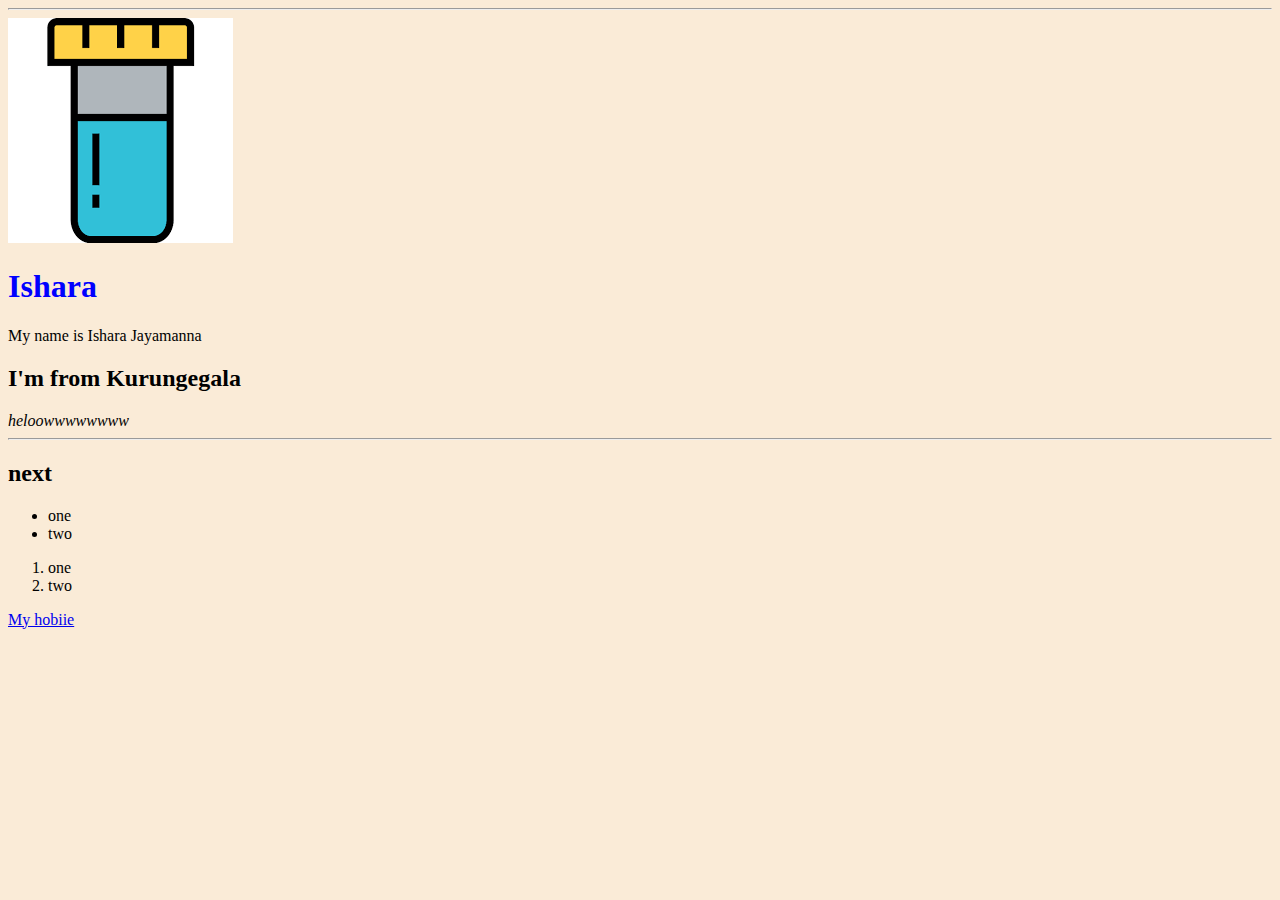
<file: index.html>
<!DOCTYPE html>

<html>
  <head>
    <meta charset="UTF-8">
    <link rel="stylesheet" href="css/style.css">
    

  </head>
  <hr>
    <img alt="my pic"src="images/profile.png">
    <h1>
      Ishara
    </h1>
    <p> My name is Ishara Jayamanna </p>

    <p> <h2> I'm from Kurungegala </h2>  </p>
    <em>      heloowwwwwwww    </em>
    <hr>
    <h2>
      next 
    </h2>
    <ul>
      <li>    one         </li>
      <li>    two         </li>
    </ul>
    <ol>
      <li>    one         </li>
      <li>    two         </li> 
    </ol>

    <a href="hobbies.html"> My hobiie </a> 
  </body>
</html>
</file>
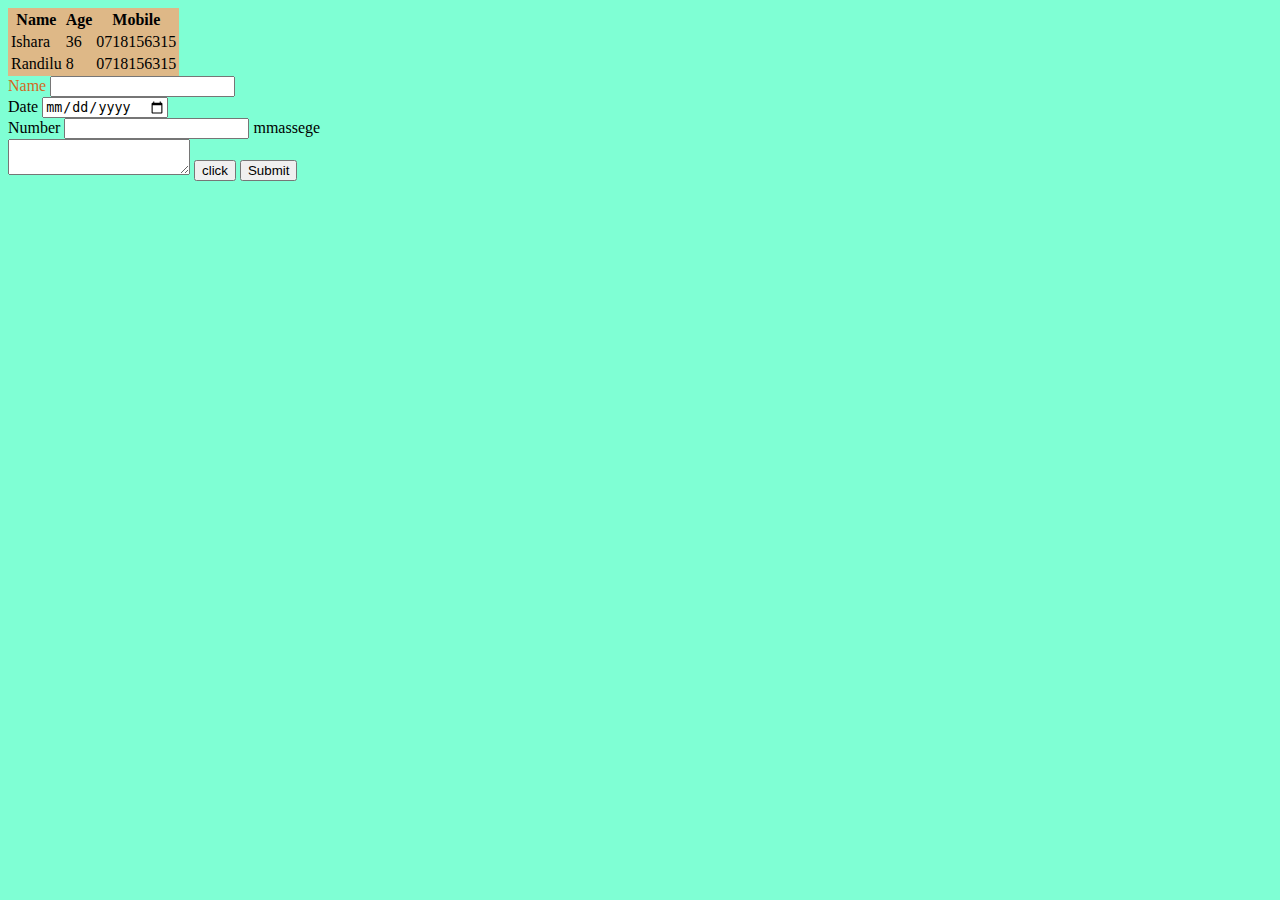
<file: contact.html>
<html>
<Body style="background-color: aquamarine;">

<table style="background-color: burlywood;">
    <thead>
        <tr>
            <th> Name </th>
            <th> Age </th>
            <th> Mobile </th>
         </tr>
    </thead>
  
<tbody>
    <tr>
        <td> Ishara </td>
        <td> 36 </td>
        <td> 0718156315 </td>
     </tr>
     <tr>
        <td> Randilu </td>
        <td> 8 </td>
        <td> 0718156315 </td>
     </tr>

</tbody>
 </table>

 <form >
     <label style="color: chocolate;"> Name </label>
    <input type="text"> <br>

    <label> Date </label>
    <input type="date">
    <br>

    <label> Number </label>
    <input type="number">

    <llable >
        mmassege
    </llable>
    <br>

    <textarea>

    </textarea>

<button>
<label>
    click
</label>

</button>
<input type="submit">



 </form>



</Body>

</html>
</file>
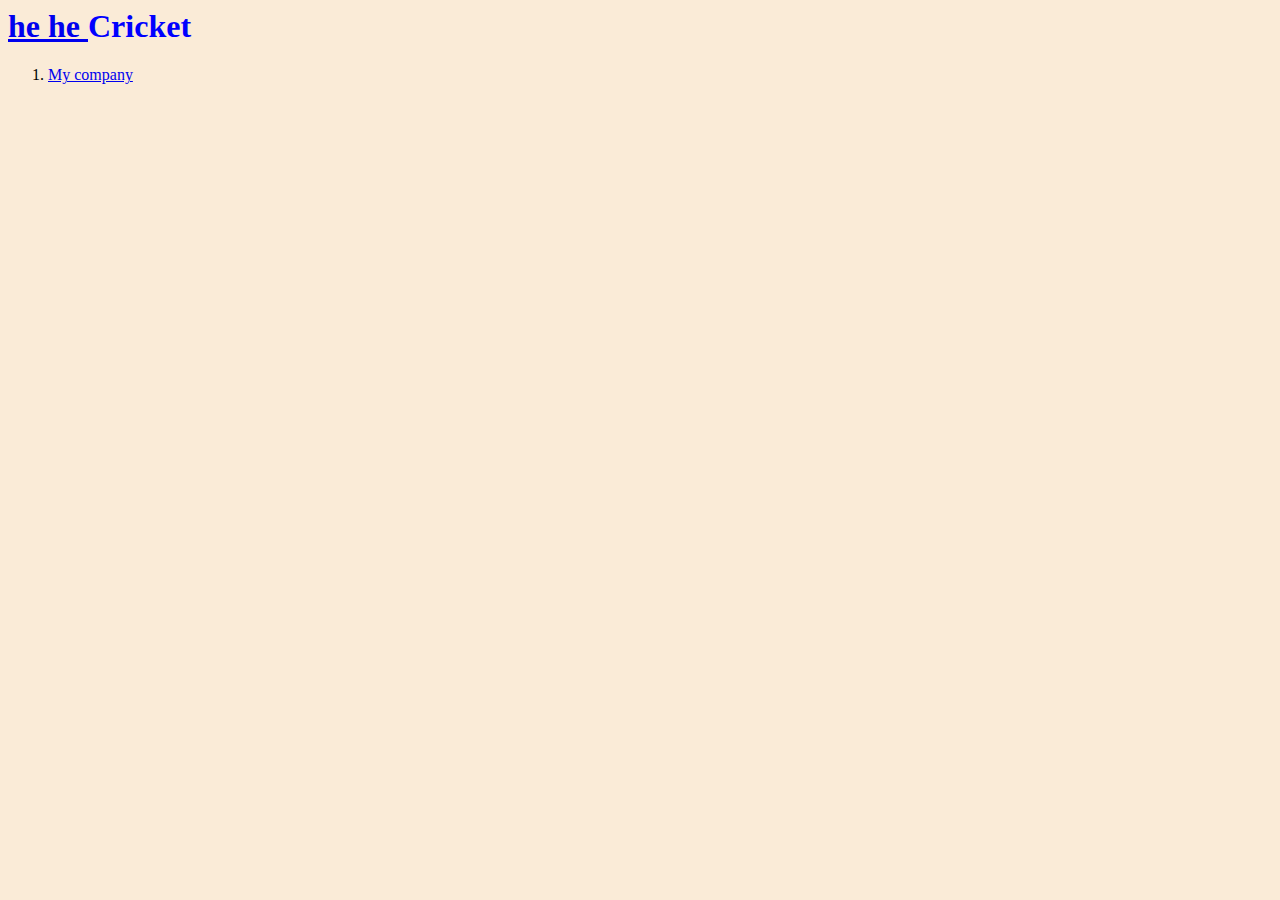
<file: hobbies.html>
<html>

    <link rel="stylesheet" href="css/style.css">
<title>
    Honbiee
</title>
<body>
    <h1><a href="http://www.cricinfo.com"> he he </a> Cricket </h1>
    <ol>
<li>
    <a href="https://www.simct.com"> My company </a> 
</li>

    </ol>
</body>

</html>
</file>
<file: css/style.css>
body{
 background-color: antiquewhite;
}
h1{
color: blue;
}
</file>
